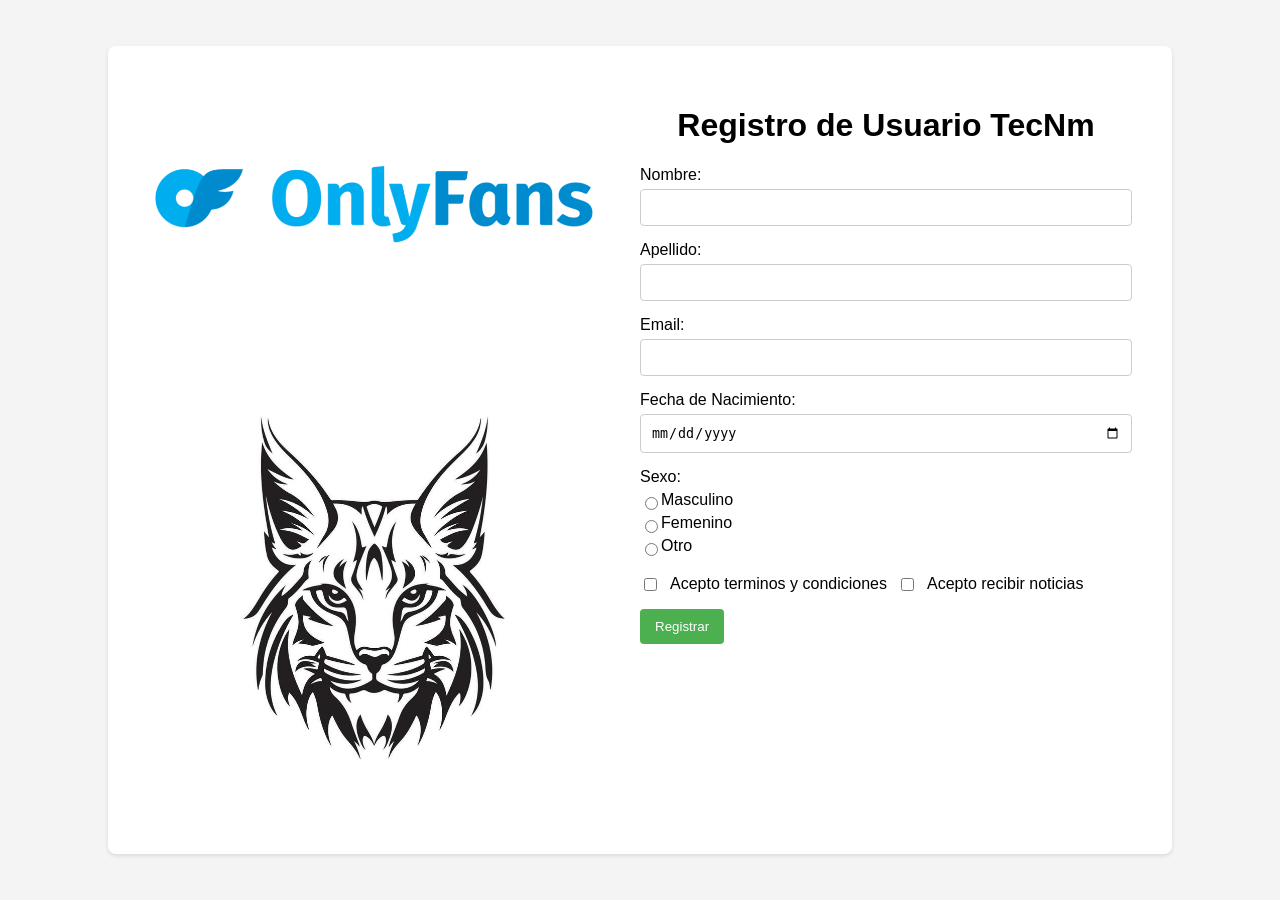
<file: index.html>
<!DOCTYPE html>
<html lang="es">

<head>
    <meta charset="UTF-8">
    <meta name="viewport" content="width=device-width, initial-scale=1.0">
    <title>Registro de Usuario</title>
    <link rel="stylesheet" href="css/style.css">
    <link rel="icon" href="img/ic_onlyfans.jpg" type="image/x-icon">
</head>

<body>
    <div class="container">
        <div class="izquierda">
            <img src="img/Onlyfans-Logo.png" alt="Logo">
            <img src="img/ic_Linces.jpg" alt="ic_Linces">
        </div>
        <div class="derecha">
            <h1>Registro de Usuario TecNm</h1>
            <form id="registroForm" action="subidaimagen.html">
                <div class="form-group">
                    <label for="nombre">Nombre:</label>
                    <input type="text" id="nombre" name="nombre" required>
                </div>
                <div class="form-group">
                    <label for="apellido">Apellido:</label>
                    <input type="text" id="apellido" name="apellido" required />
                </div>
                <div class="form-group">
                    <label for="email">Email:</label>
                    <input type="email" id="email" name="email" required />
                </div>
                <div class="form-group">
                    <label for="fecha_nacimiento">Fecha de Nacimiento:</label>
                    <input type="date" id="fecha_nacimiento" name="fecha_nacimiento" required />
                </div>
               <div class="form-group">
                    <label>Sexo:</label>
                    <div class="radio-group">
                        <input type="radio" id="sexo_masculino" name="sexo" value="Masculino">
                        <label for="sexo_masculino">Masculino</label>
                    </div>
                    <div class="radio-group">
                        <input type="radio" id="sexo_femenino" name="sexo" value="Femenino">
                        <label for="sexo_femenino">Femenino</label>
                    </div>
                    <div class="radio-group">
                        <input type="radio" id="sexo_otro" name="sexo" value="Otro">
                        <label for="sexo_otro">Otro</label>
                    </div>
              </div>
                <div class="form-group">
                    <div class="terminos">
                        <input type="checkbox" id="terminos" name="terminos" required>
                        <label for="terminos">Acepto terminos y condiciones</label>
                        <input type="checkbox" id="noticias" name="noticias">
                        <label for="noticias">Acepto recibir noticias</label>
                    </div>
                </div>
                <div class="form-group">
                    <input type="submit" value="Registrar">
                </div>
            </form>
        </div>
    </div>

</body>

</html>
</file>
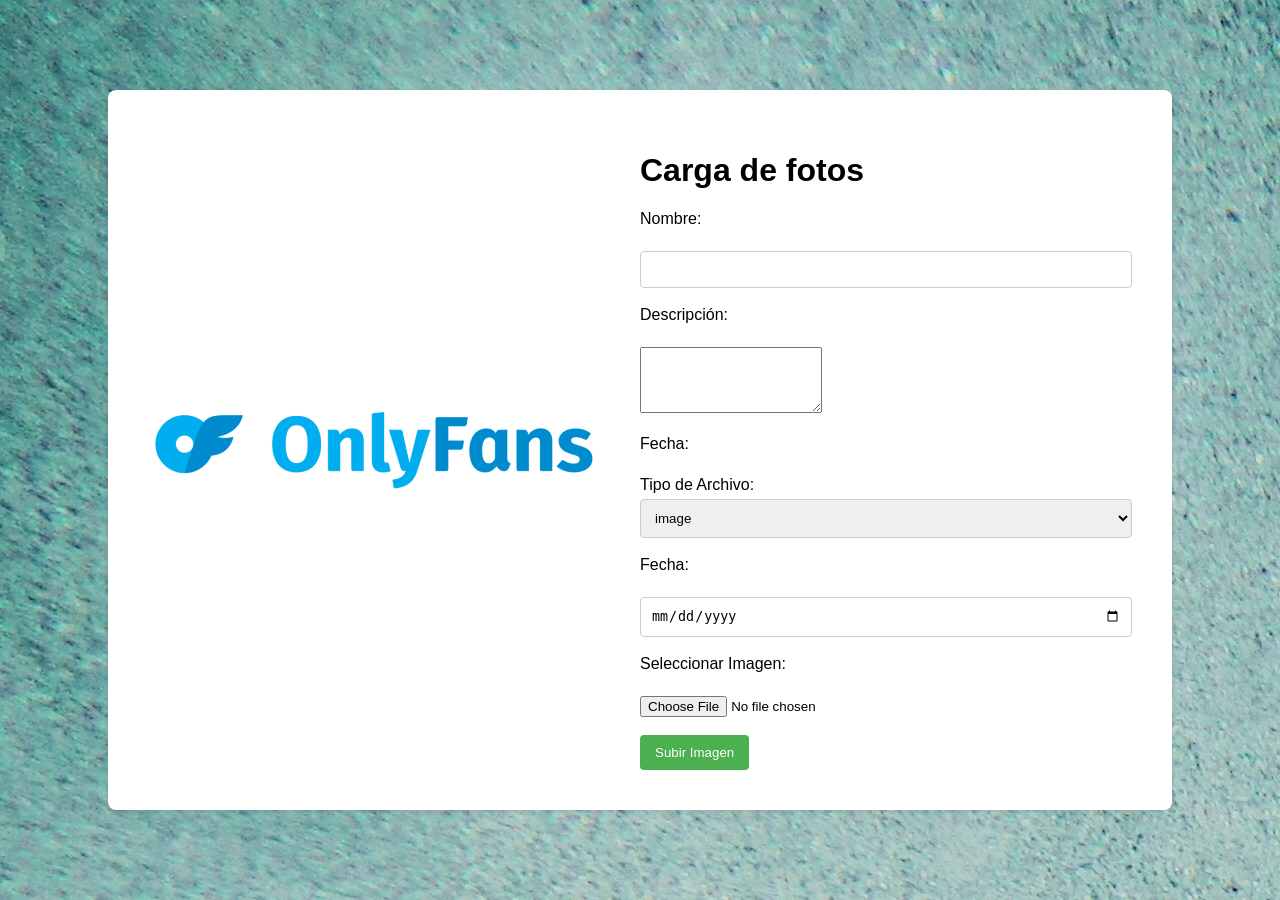
<file: subidaimagen.html>
<!DOCTYPE html>
<html lang="en">
<head>
    <meta charset="UTF-8">
    <meta name="viewport" content="width=device-width, initial-scale=1.0">
    <title>Subir Imagen</title>
    <link rel="stylesheet" href="css/styles.css">
    <link rel="icon" href="img/ic_onlyfans.jpg" type="image/x-icon">
</head>
<body background="img/amy-humphries-2M_sDJ_agvs-unsplash.jpg">
    <div class="container">
        <div class="izquierda">
            <img src="img/Onlyfans-Logo.png" alt="Logo">
        </div>
        <div class="derecha">
            <h1>Carga de fotos</h1>
    <form>
        <label for="nombre">Nombre:</label><br>
        <input type="text" id="nombre" name="nombre" required><br><br>

        <label for="descripcion">Descripción:</label><br>
        <textarea id="descripcion" name="descripcion" rows="4" required></textarea><br><br>

        <label for="fecha">Fecha:</label><br>
        <label for="file_type">Tipo de Archivo:</label>
        <select id="file_type" name="file_type">
            <option value="imagen">image</option>
            <option value="video">video</option>
            <option value="text">text</option>
        </select>
        <br><br>
        <label for="fecha">Fecha:</label><br>
        <input type="date" id="fecha" name="fecha" required><br><br>

        <label for="imagen">Seleccionar Imagen:</label><br>
        <input type="file" id="imagen" name="imagen" accept="image/*" required><br><br>

        <input type="submit" value="Subir Imagen">
    </form>
    </div>
</div>
</body>
</html>
</file>
<file: css/style.css>
body {
    font-family: sans-serif;
    background-color: #f4f4f4;
    margin: 0;
    padding: 0;
    display: flex;
    justify-content: center;
    align-items: center;
    min-height: 100vh; /* Ensure the body takes up at least the full viewport height */
}

.container {
    background-color: #fff;
    padding: 20px;
    border-radius: 8px;
    box-shadow: 0 2px 4px rgba(0, 0, 0, 0.1);
    display: flex; 
    width: 80%; 
    max-width: 1200px; /* Limit the maximum width of the container */
    margin: auto;
}

.izquierda { 
    width: 50%;
    height: 100%;
    background-position: center; /* Center the background image */
    background-repeat: no-repeat;
    display: flex; 
    flex-direction: column;
    justify-content: center;
    align-items: center;
    overflow: hidden;
}

.izquierda img {
    flex-direction: column;
    max-width: 100%; 
    max-height: 100%; 
    object-fit: contain; 
}

.derecha {
    width: 50%; /* Take up 50% of the container's width */
    padding: 20px;
}

.form-group {
    margin-bottom: 15px;
}

h1{
    text-align: center;
}

.terminos {
    display: flex;
    align-items: center;
    gap: 10px; 
}

.terminos label {
    display: inline-block; 
    margin-bottom: 0;
    
}

label {
    display: block;
    margin-bottom: 5px;
}

input[type="text"],
input[type="email"],
input[type="date"],
select {
    width: 
100%;
    padding: 10px;
    border: 1px solid #ccc;
    border-radius: 4px;
    box-sizing: border-box;
}

.radio-group {
    display: flex;
    align-items: center;
}

.radio-group label {
    margin-right: 10px;
}

input[type="submit"] {
    background-color: #4CAF50;
    color: white;
    padding: 10px 15px;
    border: none;
    border-radius: 4px;
    cursor: pointer;
}

@media (max-width: 768px) {
    .container {
        width: 100%;
        flex-direction: column;
    }

    .izquierda,
    .derecha {
        width: 100%;
        padding: 1rem;
    }

    .izquierda {
        padding-left: 1rem;
        padding-right: 1rem;
    }
    .izquierda img {
        width: 50vw;
        padding-left: 1rem;
        padding-right: 1rem;
    }

    .terminos {
        flex-direction: column;
        align-items: flex-start; 
        gap: 5px;
    }
}
</file>
<file: css/styles.css>
body {
  font-family: sans-serif;
    background-color: #f4f4f4;
    margin: 0;
    padding: 0;
    display: flex;
    justify-content: center;
    align-items: center;
    min-height: 100vh; /* /* Ensure the body takes up at least the full viewport height */
}

.container {
  background-color: #fff;
  padding: 20px;
  border-radius: 8px;
  box-shadow: 0 2px 4px rgba(0, 0, 0, 0.1);
  display: flex; /* Make the container a flexbox */
  width: 80%; /* Set a width for the container */
  max-width: 1200px; /* Limit the maximum width of the container */
  margin: auto;
}

.izquierda {
  width: 50%; /* Take up 50% of the container's width */
  background-size: cover;
  background-position: center;
  display: flex;
  align-items: center;
  justify-content: center;
}

.izquierda img {
  max-width: 100%;
  max-height: 100%;
  object-fit: contain;
}

.derecha {
  width: 50%; /* Take up 50% of the container's width */
  padding: 20px;
}

.form-group {
  margin-bottom: 15px;
}

label {
  display: block;
  margin-bottom: 5px;
}

input[type="text"],
input[type="email"],
input[type="date"],
select {
  width: 
100%;
  padding: 10px;
  border: 1px solid #ccc;
  border-radius: 4px;
  box-sizing: border-box;
}

.radio-group {
  display: flex;
  align-items: center;
}

.radio-group label {
  margin-right: 10px;
}

input[type="submit"] {
  background-color: #4CAF50;
  color: white;
  padding: 10px 15px;
  border: none;
  border-radius: 4px;
  cursor: pointer;
}
@media (max-width: 768px) {
  .container {
      width: 100%;
      flex-direction: column;
  }
  .izquierda,
  .derecha {
      width: 100%;
      padding: 1rem;
  }

  .izquierda {
      padding-left: 1rem;
      padding-right: 1rem;
  }
  .izquierda img {
      width: 50vw;
      padding-left: 1rem;
      padding-right: 1rem;
  }

  .terminos {
      flex-direction: column;
      align-items: flex-start; 
      gap: 5px;
  }
}
</file>
